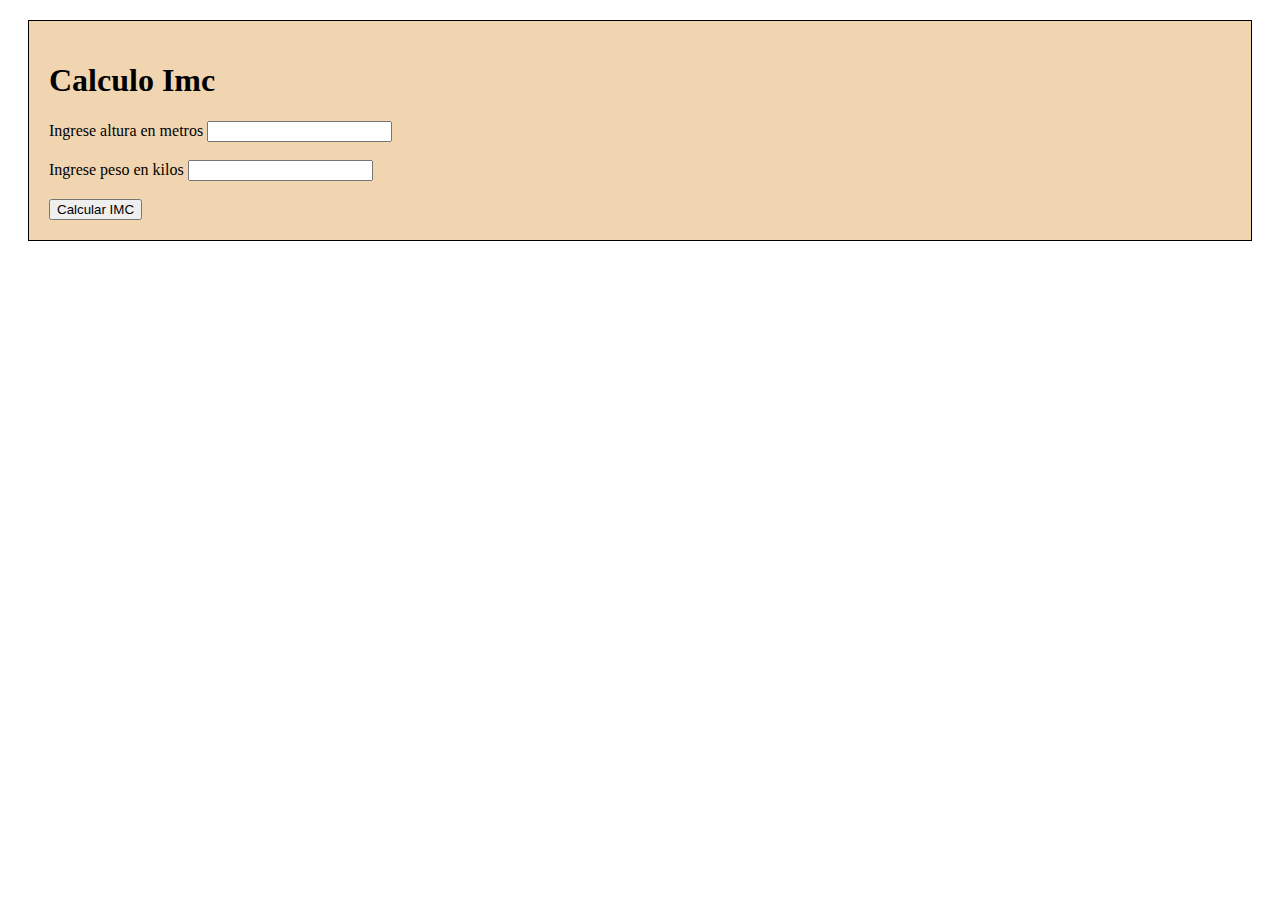
<file: ejerc_4/index.html>
<!DOCTYPE html>
<html lang="en">
    <head>
        <meta charset="UTF-8">
        <meta name="viewport" content="width=device-width, initial-scale=1.0">
        <link rel="stylesheet" type="text/css" href="style.css">
        
        <title>Índice de masa corporal</title>
        
    </head>
    
    <body>
        <div>
            <h1>Calculo Imc</h1>
            <form id="form_imc">
                <label for="">Ingrese altura en metros</label>
                <input type="number" id="altura" step="0.01"> <br> <br>

                <label>Ingrese peso en kilos</label>
                <input type="number" id="peso"> <br> <br>


                <!-- <button type="submit" id="calcular">Calcular IMC</button> -->

                <!-- Boton de segunda opción -->
                <button type="submit" id="calcular" onclick="calcular_imc()">Calcular IMC</button>



            </form>
            
        </div>

        <script src="script.js"></script>
    
    </body>
</html>
</file>
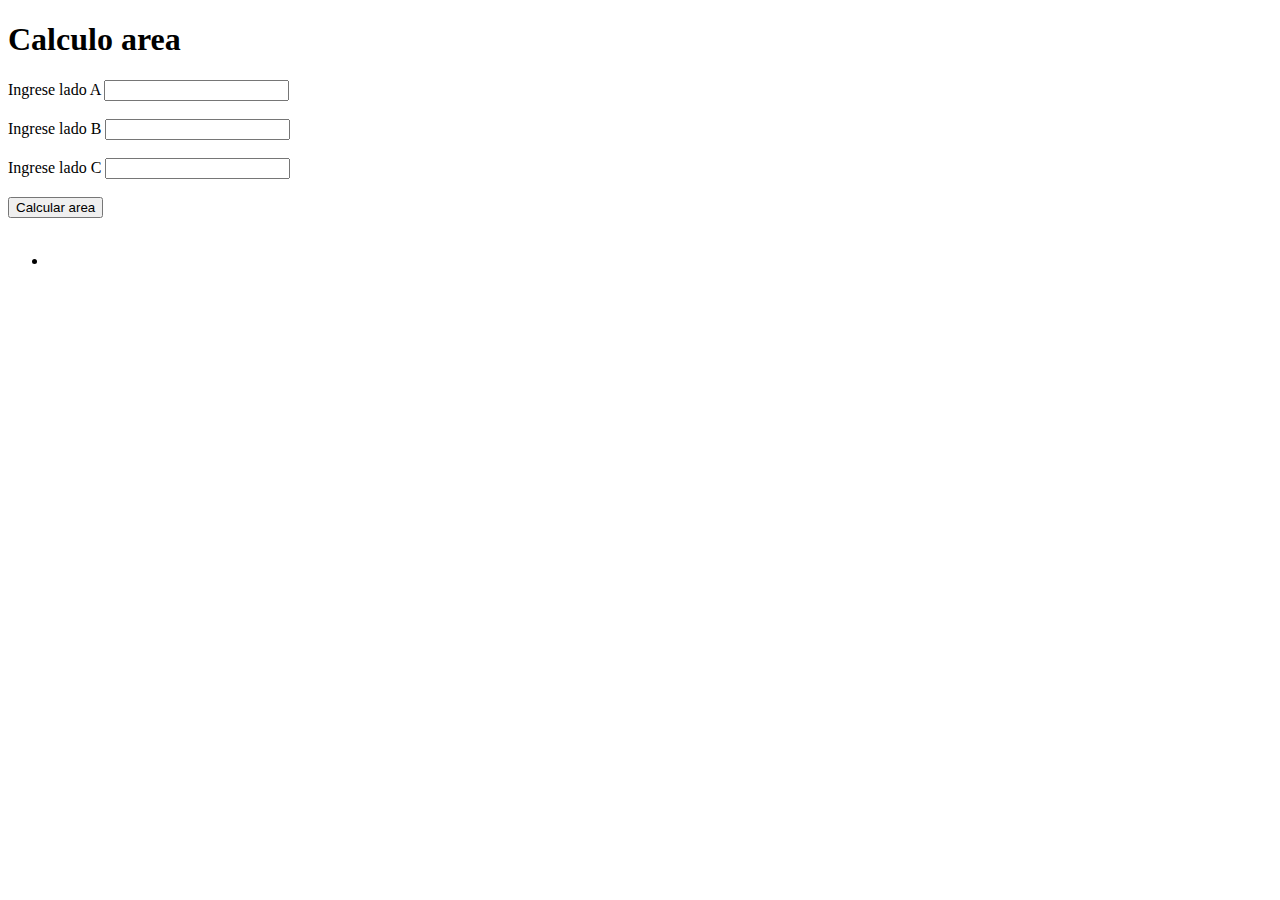
<file: ejerc_5/index.html>
<!DOCTYPE html>
<html lang="en">
    <head>
        <meta charset="UTF-8">
        <meta name="viewport" content="width=device-width, initial-scale=1.0">
        <title>Document</title>
    </head>

    <body>
        <script src="script.js"></script>

        <h1>Calculo area</h1>
        <label>Ingrese lado A</label>
        <input type="number" id="lado_a"> <br> <br>

        <label>Ingrese lado B</label>
        <input type="number" id="lado_b"> <br> <br>

        <label>Ingrese lado C</label>
        <input type="number" id="lado_c"> <br> <br>

        <button onclick="calc_area()">Calcular area</button> <br> <br>

        <ul>
            <li id="area_final"></li>
        </ul>
    
    </body>
</html>
</file>
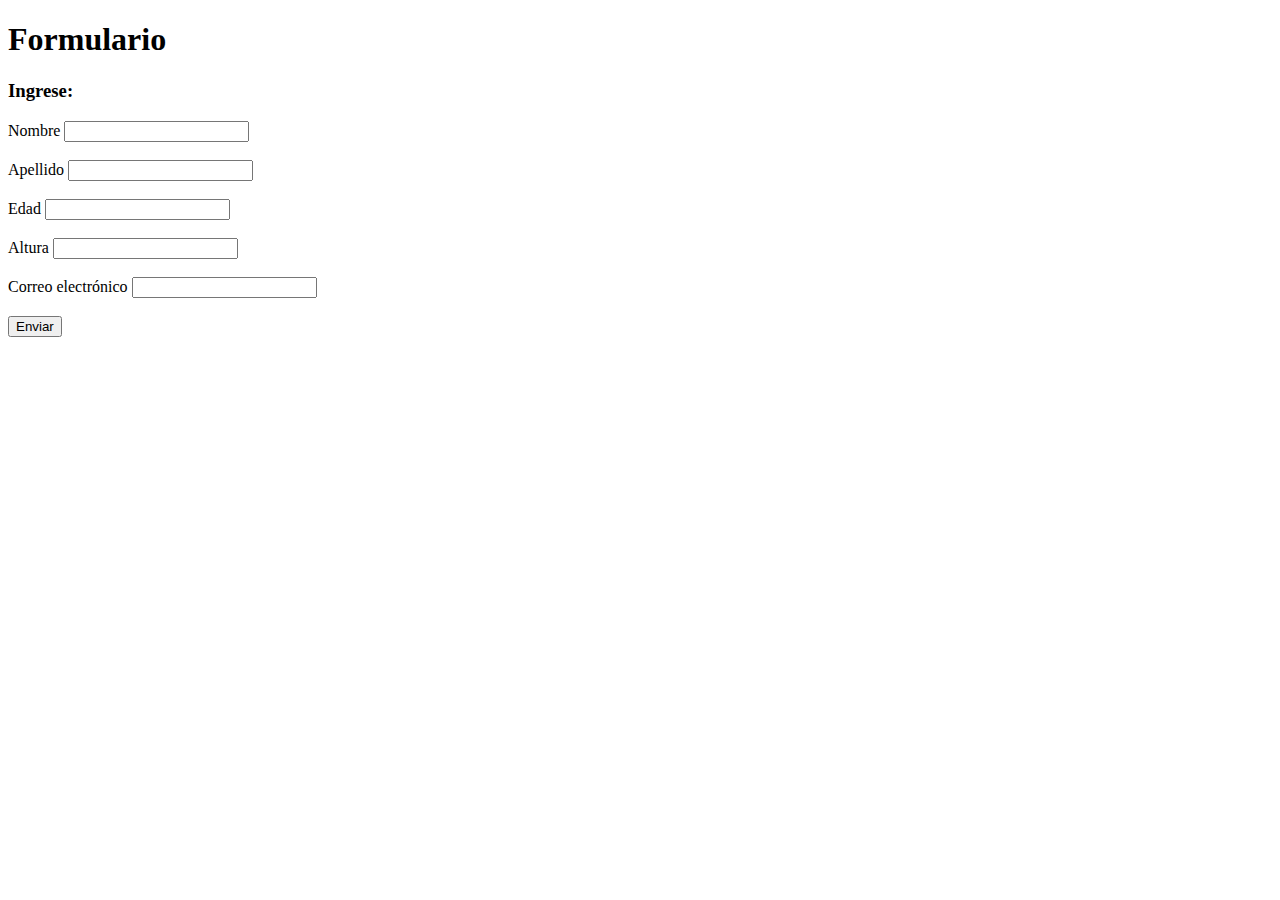
<file: ejerc_6/index.html>
<!DOCTYPE html>
<html lang="en">
    <head>
        <meta charset="UTF-8">
        <meta name="viewport" content="width=device-width, initial-scale=1.0">
        <title>Formulario</title>
    </head>
    <body>
        <script src="script.js"></script>
        <div>
            <form id="form">
                <h1>Formulario</h1>
                <h3>Ingrese:</h3>
                <label for="">Nombre</label>
                <input type="text" id="nombre"> <br> <br>

                <label>Apellido</label>
                <input type="text" id="apellido"> <br> <br>

                <label>Edad</label>
                <input type="number" id="edad"> <br> <br>

                <label>Altura</label>
                <input type="number" id="altura"> <br> <br>

                <label>Correo electrónico</label>
                <input type="text" id="correo"> <br> <br>

                <button onclick="validacion()">Enviar</button>

            </form>

            
        </div>
        <p id="mensaje"></p>
    </body>
</html>
</file>
<file: ejerc_4/style.css>
div{
    background-color:rgb(241, 213, 177);
    margin: 20px;
    border:1px solid black;
    padding: 20px;
}

/* h1 {
    background-color: aqua;
} */
</file>
